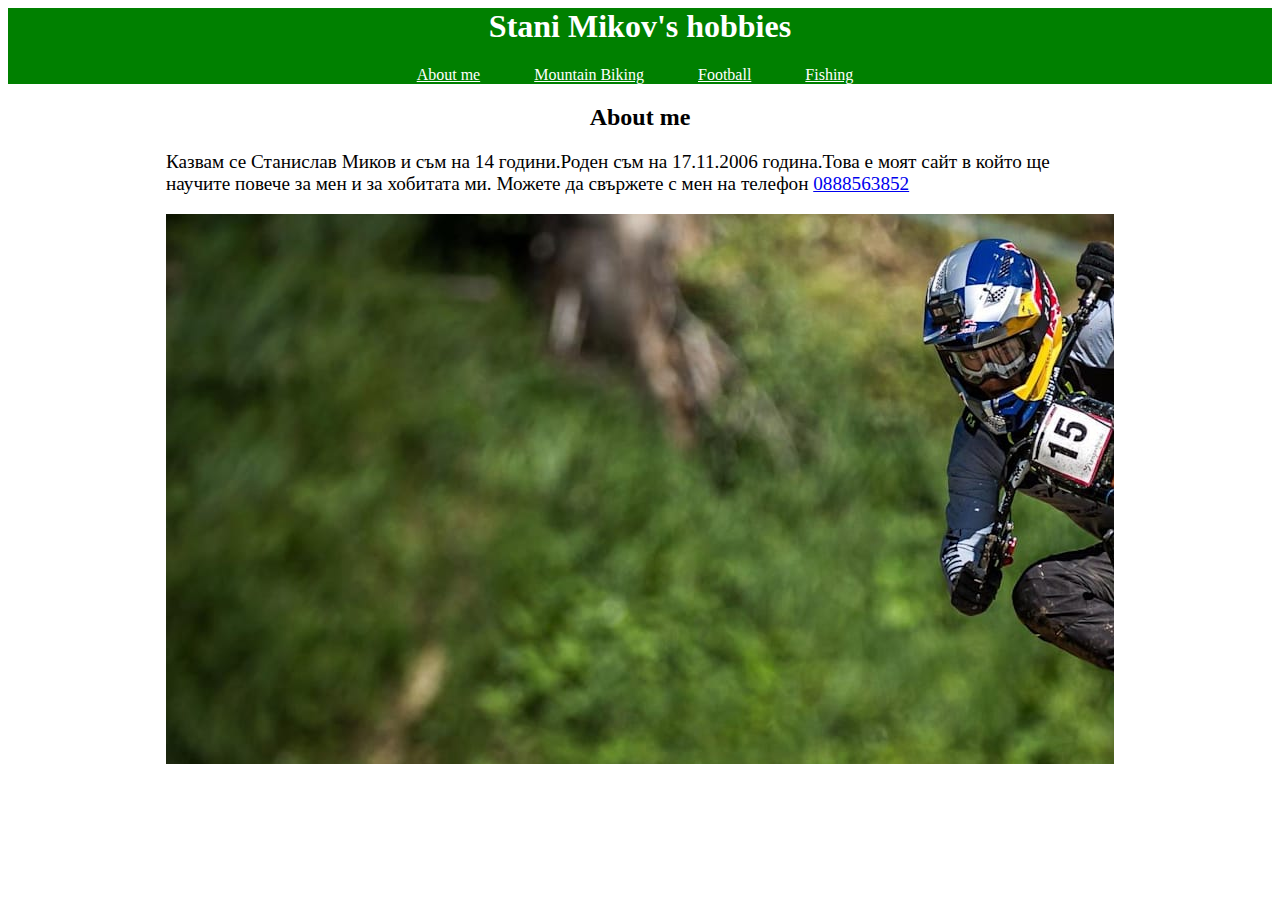
<file: index.html>
<html>

<head>
    <title>Stanislav Mikov - Home Page</title>
    <link rel="stylesheet" href="./index.css" />

</head>

<body>
    <header>
        <h1>Stani Mikov's hobbies</h1>
        <ul id="menu">
            <li><a href="./index.html">About me</a> </li>
            <li><a href="./biking.html">Mountain Biking</a> </li>
            <li><a href="./football.html">Football</a> </li>
            <li><a href="./fishing.html">Fishing</a> </li>
        </ul>
    </header>
    <main>
        <h2>About me</h2>
        
        <p id="intro">
            Казвам се Станислав Миков и съм на 14 години.Роден съм на 17.11.2006 година.Това е моят сайт в който ще
            научите повече за мен и за хобитата ми. Можете да свържете с мен на телефон <a href="tel:0888563852">0888563852</a>

        </p>
<div id="main-photo">
    <img  src="./images/DH1.jpg" alt="cool bike" />

</div>
        



    </main>

</body>

</html>
</file>
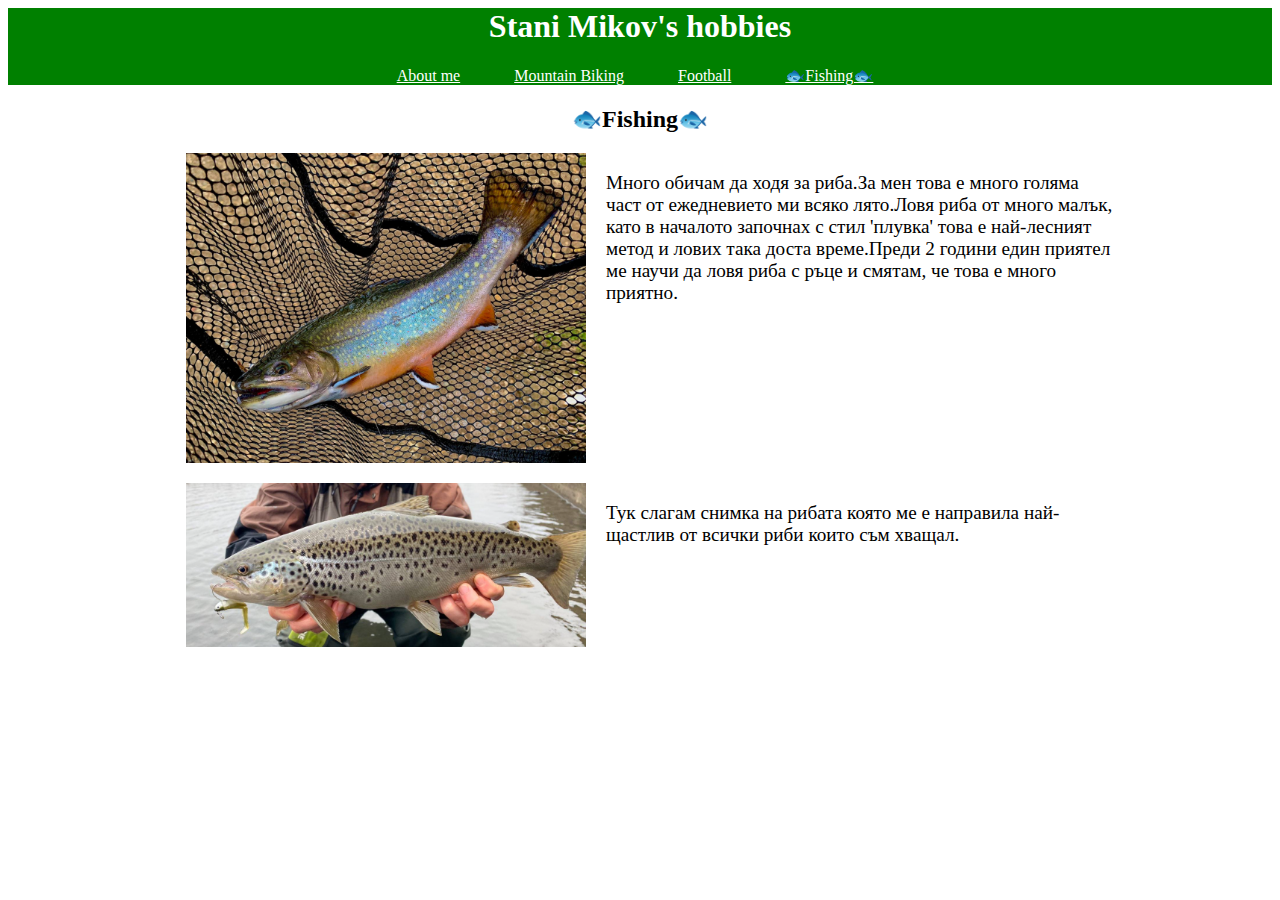
<file: fishing.html>
<html>

<head>
    <title>Stanislav Mikov - Home Page</title>
    <link rel="stylesheet" href="./index.css" />

</head>

<body>
    <header>
        <h1>Stani Mikov's hobbies</h1>
        <ul id="menu">
            <li><a href="./index.html">About me</a> </li>
            <li><a href="./biking.html">Mountain Biking</a> </li>
            <li><a href="./football.html">Football</a>   </li>
            <li><a href="./fishing.html">🐟Fishing🐟</a> </li>
        </ul>
    </header>
    <main>
        <h2>🐟Fishing🐟</h2>
        <section id="gallery">

            <div class="image">
                <img src="./images/FISH 2.png" alt="great fish" />
                <p>
                    Много обичам да ходя за риба.За мен това е много голяма част от ежедневието ми всяко лято.Ловя риба от много малък, като в началото започнах с стил 'плувка' това е най-лесният метод и лових така доста време.Преди 2 години един приятел ме научи да ловя риба с ръце и смятам, че това е много приятно.
                </p>
            </div>

            <div class="image">
                <img src="./images/FISH 1.png" alt="big fish" />
                <p>
                   Тук слагам снимка на рибата която ме е направила най-щастлив от всички риби които съм хващал.
                </p>




        </section>

    </main>

</body>

</html>
</file>
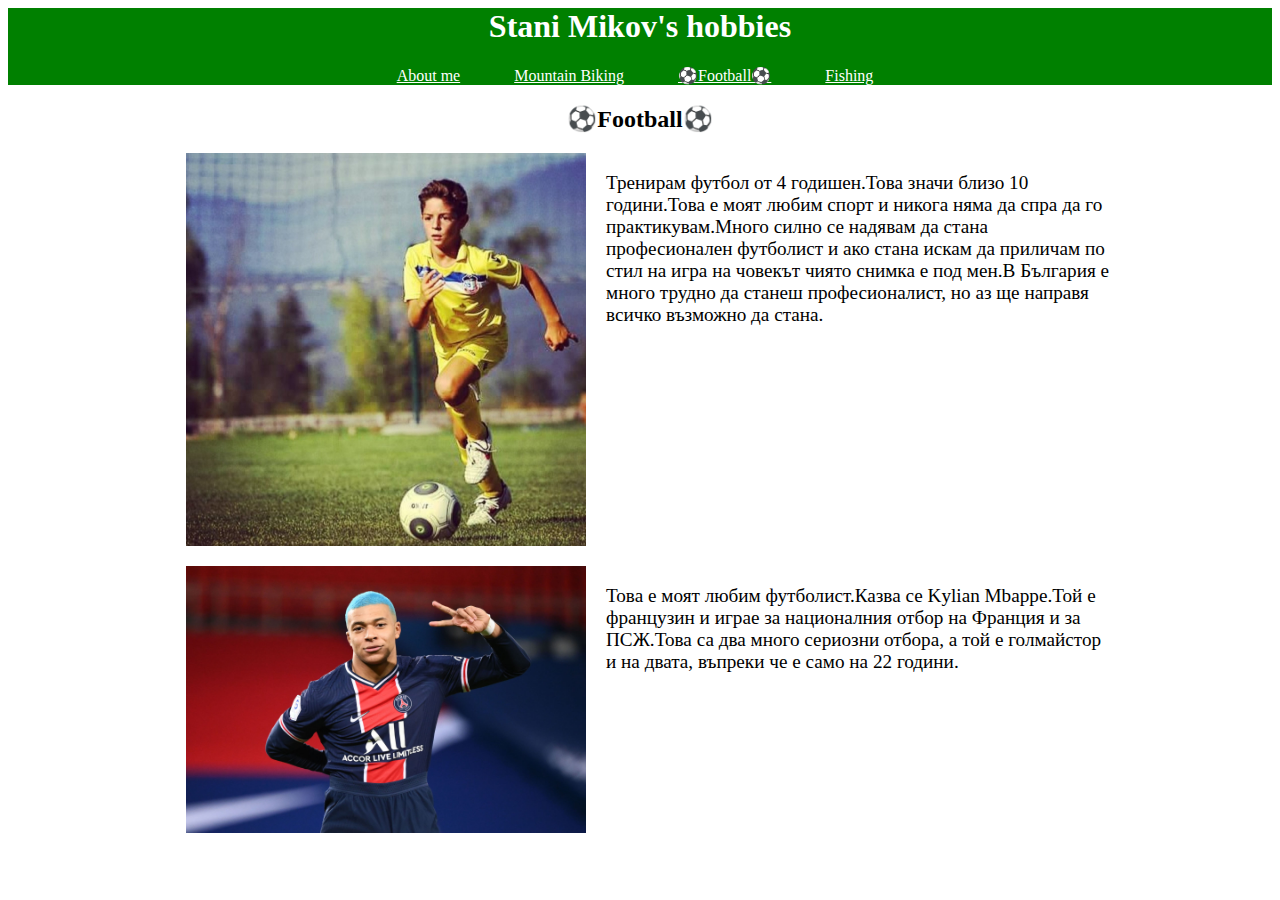
<file: football.html>
<html>

<head>
    <title>Stanislav Mikov - Home Page</title>
    <link rel="stylesheet" href="./index.css" />

</head>

<body>
    <header>
        <h1>Stani Mikov's hobbies</h1>
        <ul id="menu">
            <li><a href="./index.html">About me</a> </li>
            <li><a href="./biking.html">Mountain Biking</a> </li>
            <li><a href="./football.html">⚽Football⚽</a>   </li>
            <li><a href="./fishing.html">Fishing</a> </li>
        </ul>
    </header>
    <main>
        <h2>⚽Football⚽</h2>
        <section id="gallery">

            <div class="image">
                <img src="./images/Stani football 1.jpg" alt="great image" />
                <p>
                Тренирам футбол от 4 годишен.Това значи близо 10 години.Това е моят любим спорт и никога няма да спра да го практикувам.Много силно се надявам да стана професионален футболист и ако стана искам да приличам по стил на игра на човекът чиято снимка е под мен.В България е много трудно да станеш професионалист, но аз ще направя всичко възможно да стана. 
                </p>
            </div>

            <div class="image">
                <img src="./images/football 3.jpg" alt="great image" />
                <p>
                  Това е моят любим футболист.Казва се Kylian Mbappe.Той е французин и играе за националния отбор на Франция и за ПСЖ.Това са два много сериозни отбора, а той е голмайстор и на двата, въпреки че е само на 22 години. 
                </p>




        </section>

    </main>

</body>

</html>
</file>
<file: index.css>
header {
text-align: center;
background-color: green;
color:white;

}  

#menu {
list-style: none;
}


#menu li {
display:inline;
margin-right: 50px;
}


#menu a {
color: white;


}

#gallery {
display: flex;
flex-direction: column;

}

#gallery .image {

display: flex;
flex-direction: row;
font-size: larger;
}


#gallery img {
max-width: 400px;
margin: 20px;
margin-top: 0;
}

#intro {
    font-size: larger;
}

#main-photo {
width: 100%;
height: 550px;
overflow: hidden;

}

#main-photo img {
margin-top: -70px;

}

main {
width: 75%;
margin:0 auto;
}

h2 {
text-align: center;

}
</file>
